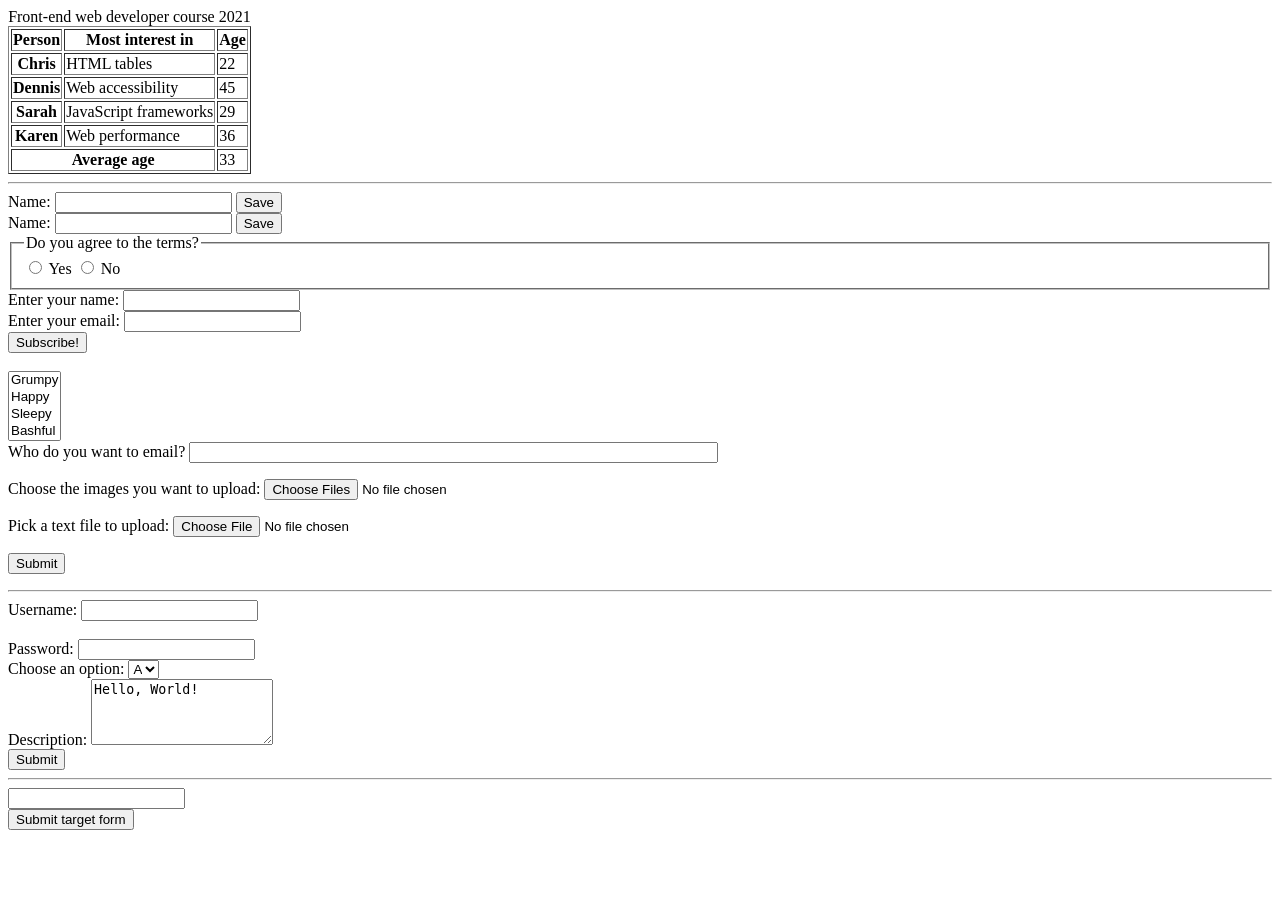
<file: HTML/day5_8.html>
<!DOCTYPE html>
<html>
<head>
    <meta charset="UTF-8" />
    <title>table</title>
</head>
<body>
    <table  border="1">
  <caption>
    Front-end web developer course 2021
  </caption>
  <thead>
    <tr>
      <th scope="col">Person</th>
      <th scope="col">Most interest in</th>
      <th scope="col">Age</th>
    </tr>
  </thead>
  <tbody>
    <tr>
      <th scope="row">Chris</th>
      <td>HTML tables</td>
      <td>22</td>
    </tr>
    <tr>
      <th scope="row">Dennis</th>
      <td>Web accessibility</td>
      <td>45</td>
    </tr>
    <tr>
      <th scope="row">Sarah</th>
      <td>JavaScript frameworks</td>
      <td>29</td>
    </tr>
    <tr>
      <th scope="row">Karen</th>
      <td>Web performance</td>
      <td>36</td>
    </tr>
  </tbody>
  <tfoot>
    <tr>
      <th scope="row" colspan="2">Average age</th>
      <td>33</td>
    </tr>
  </tfoot>
</table>
<hr>
<!-- Form which will send a GET request to the current URL -->
<form method="get">
  <label>
    Name:
    <input name="submitted-name" autocomplete="name" />
  </label>
  <button>Save</button>
</form>

<!-- Form which will send a POST request to the current URL -->
<form method="post">
  <label>
    Name:
    <input name="submitted-name" autocomplete="name" />
  </label>
  <button>Save</button>
</form>

<!-- Form with fieldset, legend, and label -->
<form method="post">
  <fieldset>
    <legend>Do you agree to the terms?</legend>
    <label><input type="radio" name="radio" value="yes" /> Yes</label>
    <label><input type="radio" name="radio" value="no" /> No</label>
  </fieldset>
</form>
<form action="" method="get" class="form-example">
  <div class="form-example">
    <label for="name">Enter your name: </label>
    <input type="text" name="name" id="name" required />
  </div>
  <div class="form-example">
    <label for="email">Enter your email: </label>
    <input type="email" name="email" id="email" required />
  </div>
  <div class="form-example">
    <input type="submit" value="Subscribe!" />
  </div>
</form>
<br>
<select multiple name="dwarfs" id="dwarfs">
  <option>Grumpy</option>
  <option>Happy</option>
  <option>Sleepy</option>
  <option>Bashful</option>
  <option>Sneezy</option>
  <option>Dopey</option>
  <option>Doc</option>
</select>
<br>
<label for="emails">Who do you want to email?</label>
<input
  type="email"
  multiple
  name="emails"
  id="emails"
  list="dwarf-emails"
  required
  size="64" />

<datalist id="dwarf-emails">
  <option value="grumpy@woodworkers.com">Grumpy</option>
  <option value="happy@woodworkers.com">Happy</option>
  <option value="sleepy@woodworkers.com">Sleepy</option>
  <option value="bashful@woodworkers.com">Bashful</option>
  <option value="sneezy@woodworkers.com">Sneezy</option>
  <option value="dopey@woodworkers.com">Dopey</option>
  <option value="doc@woodworkers.com">Doc</option>
</datalist>
<br>
<form method="post" enctype="multipart/form-data">
  <p>
    <label for="uploads"> Choose the images you want to upload: </label>
    <input
      type="file"
      id="uploads"
      name="uploads"
      accept=".jpg, .jpeg, .png, .svg, .gif"
      multiple />
  </p>
  <p>
    <label for="text">Pick a text file to upload: </label>
    <input type="file" id="text" name="text" accept=".txt" />
  </p>
  <p>
    <input type="submit" value="Submit" />
  </p>
</form>
<hr>
<form id="loginForm">
  <label>Username: <input type="text" name="username" /></label>
</form><br>

<label
  >Password: <input form="loginForm" type="password" name="password"
/></label>
<br>

<label>
  Choose an option:
  <select form="loginForm" name="options">
    <option value="A">A</option>
    <option value="B">B</option>
  </select>
</label><br>
<label
  >Description:
  <textarea form="loginForm" rows="4" name="description">
Hello, World!</textarea
  >
</label><br>
<button form="loginForm" type="submit" name="submitLogin" value="Login">
  Submit
</button>
<hr>
<form id="targetForm">
  <input type="text" name="targetInput" />
</form>
<form id="parentForm">
  <button form="targetForm" type="submit" name="submitTarget" value="Target">
    Submit target form
  </button>
</form>

</body>
</html>
</file>
